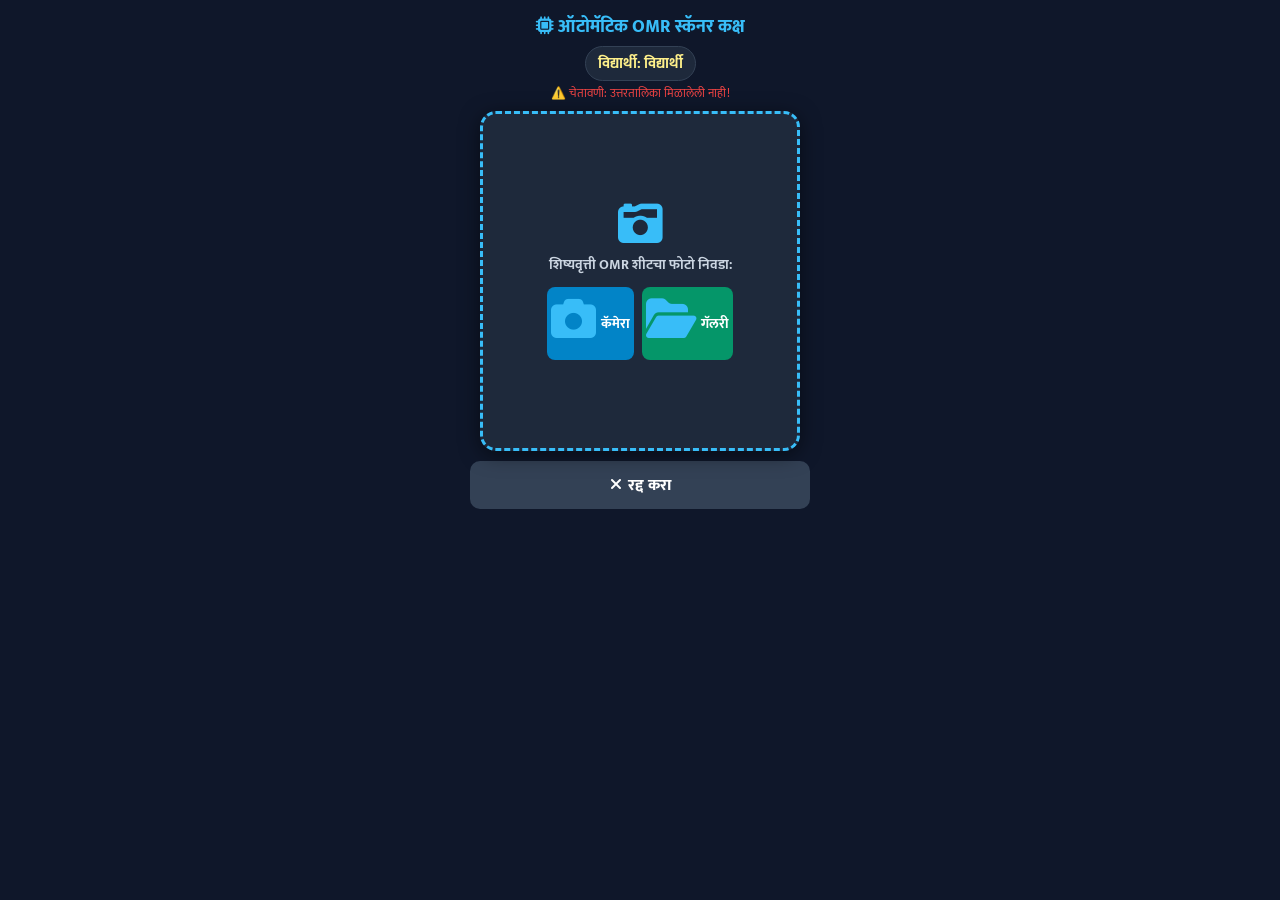
<file: omr-scanner.html>
<!DOCTYPE html>
<html lang="mr">
<head>
  <meta charset="UTF-8">
  <meta name="viewport" content="width=device-width, initial-scale=1.0, maximum-scale=1.0, user-scalable=no">
  <title>ऑटोमॅटिक OMR स्कॅनर</title>
  
  <link href="https://fonts.googleapis.com/css2?family=Mukta:wght@400;700;800&family=Poppins:wght@600;800&display=swap" rel="stylesheet">
  <link rel="stylesheet" href="https://cdnjs.cloudflare.com/ajax/libs/font-awesome/6.4.0/css/all.min.css">

  <style>
    * { box-sizing: border-box; margin: 0; padding: 0; font-family: 'Mukta', sans-serif; }
    body { background: #0f172a; color: white; display: flex; flex-direction: column; align-items: center; min-height: 100vh; padding: 12px; }

    .header-box { text-align: center; margin-bottom: 8px; width: 100%; max-width: 380px; }
    .header-box h2 { font-size: 1.12rem; color: #38bdf8; font-weight: 800; }
    .std-badge { background: #1e293b; color: #fef08a; padding: 4px 12px; border-radius: 20px; font-weight: 700; font-size: 0.92rem; display: inline-block; margin-top: 4px; border: 1px solid #334155; }

    .preview-frame {
      position: relative;
      width: 100%;
      max-width: 320px;
      height: 340px;
      background: #1e293b;
      border: 3.5px dashed #38bdf8;
      border-radius: 16px;
      display: flex;
      flex-direction: column;
      align-items: center;
      justify-content: center;
      overflow: hidden;
      box-shadow: 0 4px 20px rgba(0,0,0,0.5);
    }
    .preview-frame img {
      position: absolute;
      inset: 0;
      width: 100%;
      height: 100%;
      object-fit: contain;
      background: #000;
      display: none;
    }
    .action-prompt { text-align: center; padding: 16px; }
    .action-prompt i { font-size: 2.8rem; color: #38bdf8; margin-bottom: 8px; }
    .action-prompt p { font-size: 0.9rem; color: #cbd5e1; font-weight: 700; line-height: 1.4; }

    .choice-btns { display: flex; gap: 8px; width: 100%; margin-top: 12px; padding: 0 10px; }
    .choice-btn { flex: 1; padding: 10px 4px; background: #0284c7; color: white; border: none; border-radius: 8px; font-weight: 700; font-size: 0.88rem; cursor: pointer; display: flex; align-items: center; justify-content: center; gap: 5px; }

    .summary-card {
      width: 100%;
      max-width: 340px;
      background: #ffffff;
      color: #0f172a;
      border-radius: 14px;
      padding: 12px;
      margin-top: 10px;
      display: none;
      box-shadow: 0 10px 25px rgba(0,0,0,0.5);
    }
    .summary-grid { display: grid; grid-template-columns: 1fr 1fr; gap: 6px; margin: 8px 0; }
    .sum-item { background: #f8fafc; border: 1px solid #e2e8f0; border-radius: 8px; padding: 6px; font-size: 0.84rem; font-weight: 700; display: flex; justify-content: space-between; }
    .score-banner { background: #059669; color: white; padding: 8px 12px; border-radius: 8px; font-weight: 800; font-size: 1rem; display: flex; justify-content: space-between; align-items: center; }

    .btn-wrap { display: flex; gap: 8px; width: 100%; max-width: 340px; margin-top: 10px; }
    .btn { flex: 1; height: 48px; border-radius: 10px; border: none; font-weight: 800; font-size: 0.98rem; cursor: pointer; display: flex; align-items: center; justify-content: center; gap: 6px; }
    .btn-cancel { background: #334155; color: white; }
    .btn-submit { background: #10b981; color: white; display: none; }
  </style>
</head>
<body>

  <div class="header-box">
    <h2><i class="fa-solid fa-microchip"></i> ऑटोमॅटिक OMR स्कॅनर कक्ष</h2>
    <div class="std-badge" id="std-display">विद्यार्थी: लोड होत आहे...</div>
    <div id="key-status" style="font-size:0.75rem; color:#34d399; margin-top:2px;">उत्तरतालिका: तपासत आहे...</div>
  </div>

  <div class="preview-frame" id="preview-frame">
    <div class="action-prompt" id="action-prompt">
      <i class="fa-solid fa-camera-retro"></i>
      <p>शिष्यवृत्ती OMR शीटचा फोटो निवडा:</p>
      <div class="choice-btns">
        <button class="choice-btn" onclick="document.getElementById('camera-input').click()">
          <i class="fa-solid fa-camera"></i> कॅमेरा
        </button>
        <button class="choice-btn" style="background:#059669;" onclick="document.getElementById('gallery-input').click()">
          <i class="fa-solid fa-folder-open"></i> गॅलरी
        </button>
      </div>
    </div>
    
    <input type="file" id="camera-input" accept="image/*" capture="environment" style="display:none;" onchange="handleImageSelection(event)">
    <input type="file" id="gallery-input" accept="image/*" style="display:none;" onchange="handleImageSelection(event)">
    
    <img id="selected-img" alt="OMR Sheet">
  </div>

  <canvas id="canvas" style="display:none;"></canvas>

  <div class="summary-card" id="summary-card">
    <div style="font-weight:800; color:#059669; border-bottom:1.5px solid #e2e8f0; padding-bottom:4px;">
      <i class="fa-solid fa-square-poll-vertical"></i> ऑटोमॅटिक तपासणी गोशवारा:
    </div>
    <div class="summary-grid">
      <div class="sum-item">सोडवलेले: <strong id="sum-attempted" style="font-family:'Poppins';">--/25</strong></div>
      <div class="sum-item" style="color:#16a34a;">बरोबर: <strong id="sum-correct" style="font-family:'Poppins';">--</strong></div>
      <div class="sum-item" style="color:#dc2626;">चुकीचे: <strong id="sum-wrong" style="font-family:'Poppins';">--</strong></div>
      <div class="sum-item" style="color:#d97706;">दुहेरी/अवैध: <strong id="sum-invalid" style="font-family:'Poppins';">--</strong></div>
    </div>
    <div class="score-banner">
      <span>एकूण गुण (प्रत्येकी २ गुण):</span>
      <span id="sum-score" style="font-size:1.3rem; font-family:'Poppins'; color:#fef08a;">--/50</span>
    </div>
  </div>

  <div class="btn-wrap">
    <button class="btn btn-cancel" onclick="window.close()"><i class="fa-solid fa-xmark"></i> रद्द करा</button>
    <button class="btn btn-submit" id="btn-submit" onclick="submitScoreAndClose()"><i class="fa-solid fa-check"></i> गुण सबमिट करा</button>
  </div>

  <script>
    const urlParams = new URLSearchParams(window.location.search);
    const studentId = urlParams.get('id');
    const studentName = decodeURIComponent(urlParams.get('name') || 'विद्यार्थी');

    document.getElementById('std-display').innerText = `विद्यार्थी: ${studentName}`;

    let calculatedMarks = 0;
    
    const rawKeys = JSON.parse(localStorage.getItem('omr_saved_key') || '{}');
    const savedKeys = {};
    for (let i = 1; i <= 25; i++) {
      if (rawKeys[i]) {
        savedKeys[i] = String(rawKeys[i]).trim().toUpperCase();
      }
    }

    const keyCount = Object.keys(savedKeys).length;
    if (keyCount > 0) {
      document.getElementById('key-status').innerText = `✅ उत्तरतालिका उपलब्ध (${keyCount} प्रश्न)`;
    } else {
      document.getElementById('key-status').innerText = `⚠️ चेतावणी: उत्तरतालिका मिळालेली नाही!`;
      document.getElementById('key-status').style.color = '#ef4444';
    }

    function handleImageSelection(event) {
      const file = event.target.files[0];
      if (!file) return;

      const reader = new FileReader();
      reader.onload = function(e) {
        const img = new Image();
        img.onload = function() {
          const preview = document.getElementById('selected-img');
          preview.src = e.target.result;
          preview.style.display = 'block';
          
          document.getElementById('action-prompt').style.display = 'none';
          
          // फोटो मिळताच कोणतीही बटन दाबली न घेता ऑटोमॅटिक स्कॅन सुरू होईल
          runAutomaticScan(img);
        };
        img.src = e.target.result;
      };
      reader.readAsDataURL(file);
    }

    function runAutomaticScan(img) {
      const canvas = document.getElementById('canvas');
      const ctx = canvas.getContext('2d');
      const vWidth = img.width;
      const vHeight = img.height;
      canvas.width = vWidth;
      canvas.height = vHeight;
      ctx.drawImage(img, 0, 0, vWidth, vHeight);

      const imgData = ctx.getImageData(0, 0, vWidth, vHeight);
      const pixels = imgData.data;

      function getBubbleDarkness(cx, cy) {
        let darkCount = 0, totalCount = 0;
        for (let x = Math.floor(cx - 6); x <= Math.floor(cx + 6); x += 2) {
          for (let y = Math.floor(cy - 6); y <= Math.floor(cy + 6); y += 2) {
            if (x >= 0 && x < vWidth && y >= 0 && y < vHeight) {
              const idx = (y * vWidth + x) * 4;
              const brightness = pixels[idx] * 0.299 + pixels[idx+1] * 0.587 + pixels[idx+2] * 0.114;
              if (brightness < 110) darkCount++;
              totalCount++;
            }
          }
        }
        return totalCount > 0 ? (darkCount / totalCount) : 0;
      }

      // शिष्यवृत्ती शीटच्या दोन कॉलमची अचूक मोजमापे
      const col1Left = vWidth * 0.235;
      const col2Left = vWidth * 0.605;
      const tableTop = vHeight * 0.42;
      const tableHeight = vHeight * 0.43;
      const rowHeight = tableHeight / 13;
      const optLetters = ['A', 'B', 'C', 'D'];
      let studentAnswers = {};

      // कॉलम १ (प्रश्न १ ते १३)
      for (let row = 0; row < 13; row++) {
        const qNo = row + 1;
        const qY = tableTop + (row + 0.5) * rowHeight;
        let detectedOptions = [];

        for (let optIdx = 0; optIdx < 4; optIdx++) {
          const bubbleX = col1Left + (optIdx * (vWidth * 0.042));
          let darkness = getBubbleDarkness(bubbleX, qY);
          if (darkness > 0.25) {
            detectedOptions.push(optLetters[optIdx]);
          }
        }

        if (detectedOptions.length === 1) studentAnswers[qNo] = detectedOptions[0];
        else if (detectedOptions.length > 1) studentAnswers[qNo] = 'INVALID';
        else studentAnswers[qNo] = null;
      }

      // कॉलम २ (प्रश्न १४ ते २५)
      for (let row = 0; row < 12; row++) {
        const qNo = row + 14;
        const qY = tableTop + (row + 0.5) * rowHeight;
        let detectedOptions = [];

        for (let optIdx = 0; optIdx < 4; optIdx++) {
          const bubbleX = col2Left + (optIdx * (vWidth * 0.042));
          let darkness = getBubbleDarkness(bubbleX, qY);
          if (darkness > 0.25) {
            detectedOptions.push(optLetters[optIdx]);
          }
        }

        if (detectedOptions.length === 1) studentAnswers[qNo] = detectedOptions[0];
        else if (detectedOptions.length > 1) studentAnswers[qNo] = 'INVALID';
        else studentAnswers[qNo] = null;
      }

      // उत्तरतालिका सोबत तुलना व गुण मोजणी
      let attemptedCount = 0;
      let correctCount = 0;
      let wrongCount = 0;
      let invalidCount = 0;

      for (let q = 1; q <= 25; q++) {
        const stdAns = studentAnswers[q];
        const correctAns = savedKeys[q];

        if (stdAns === 'INVALID') {
          invalidCount++;
          attemptedCount++;
        } else if (stdAns) {
          attemptedCount++;
          if (stdAns === correctAns) {
            correctCount++;
          } else {
            wrongCount++;
          }
        }
      }

      calculatedMarks = correctCount * 2;

      document.getElementById('sum-attempted').innerText = `${attemptedCount}/25`;
      document.getElementById('sum-correct').innerText = correctCount;
      document.getElementById('sum-wrong').innerText = wrongCount;
      document.getElementById('sum-invalid').innerText = invalidCount;
      document.getElementById('sum-score').innerText = `${calculatedMarks}/50`;

      document.getElementById('summary-card').style.display = 'block';
      document.getElementById('btn-submit').style.display = 'flex';
      document.getElementById('btn-submit').innerText = `गुण सबमिट करा (${calculatedMarks}/50)`;
    }

    function submitScoreAndClose() {
      localStorage.setItem('scanned_result', JSON.stringify({
        id: studentId,
        marks: calculatedMarks,
        timestamp: Date.now()
      }));
      window.close();
    }
  </script>
</body>
</html>
</file>
